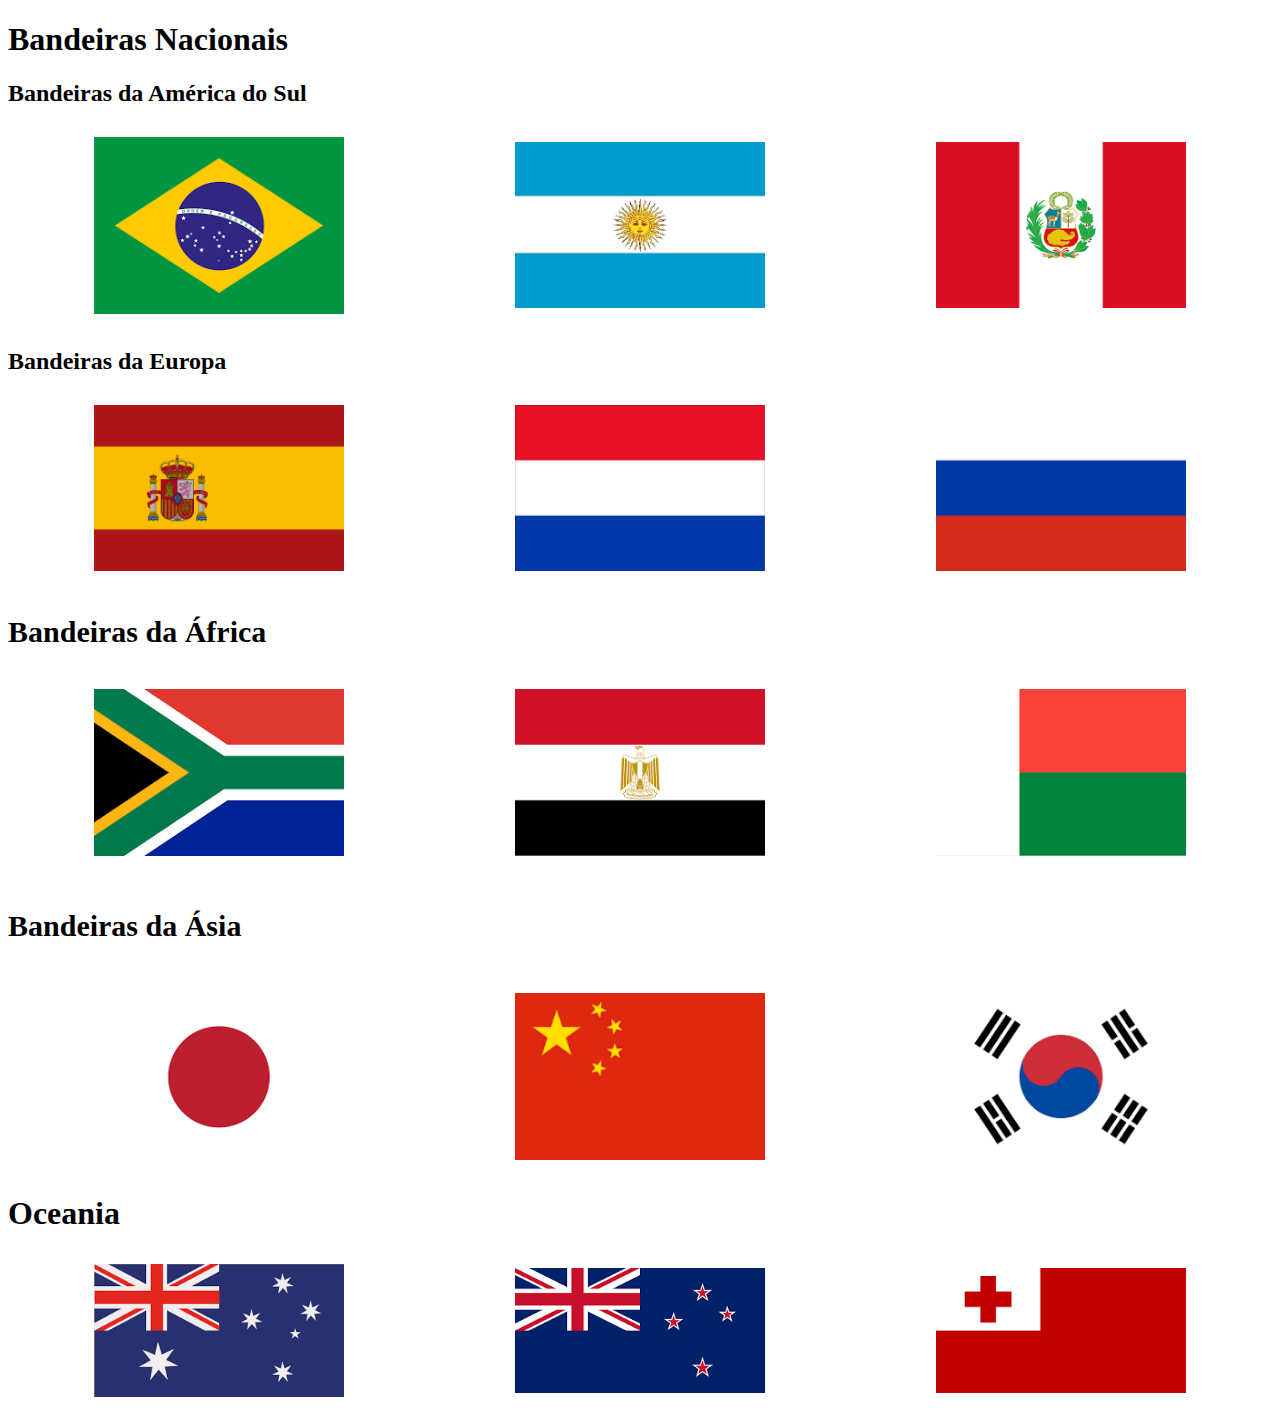
<file: Exercício 9.html>
<!DOCTYPE html>
<html lang="pt-BR">
<head>
    <meta charset="UTF-8">
    <meta name="viewport" content="width=device-width, initial-scale=1.0">
    <title>Bandeiras Nacionais</title>
    <style>
        h3 {
            font-size: 30px;
        }
        h4 {
            font-size: 30px;
        }
        table {
            width: 100%;
            border-collapse: collapse;
        }
        td {
            text-align: center;
            padding: 10px;
        }
        img {
            width: 250px;
        }
    </style>
</head>
<body>
    <h1>Bandeiras Nacionais</h1>

    <h2>Bandeiras da América do Sul</h2>
    <table>
        <tr>
            <td>
                <a href="https://pt.wikipedia.org/wiki/Brasil" target="_blank">
                    <img src="[data-uri]" alt="Bandeira do Brasil">
                </a>
            </td>
            <td>
                <a href="https://pt.wikipedia.org/wiki/Argentina" target="_blank">
                    <img src="[data-uri]" alt="Bandeira da Argentina">
                </a>
            </td>
            <td>
                <a href="https://pt.wikipedia.org/wiki/Peru" target="_blank">
                    <img src="[data-uri]" alt="Bandeira do Peru">
                </a>
            </td>
        </tr>
    </table>

    <h2>Bandeiras da Europa</h2>
    <table>
        <tr>
            <td>
                <a href="https://pt.wikipedia.org/wiki/Espanha" target="_blank">
                    <img src="[data-uri]" alt="Bandeira da Espanha">
                </a>
            </td>
            <td>
                <a href="https://pt.wikipedia.org/wiki/Holanda" target="_blank">
                    <img src="[data-uri]" alt="Bandeira da Holanda">
                </a>
            </td>
            <td>
                <a href="https://pt.wikipedia.org/wiki/Russia" target="_blank">
                    <img src="[data-uri]" alt="Bandeira da Rússia">
                </a>
            </td>
        </tr>
    </table>

    <h3>Bandeiras da África</h3>
    <table>
        <tr>
            <td>
                <a href="https://pt.wikipedia.org/wiki/África_do_Sul" target="_blank">
                    <img src="[data-uri]" alt="Bandeira da África do Sul">
                </a>
            </td>
            <td>
                <a href="https://pt.wikipedia.org/wiki/Egito" target="_blank">
                    <img src="[data-uri]" alt="Bandeira do Egito">
                </a>
            </td>
            <td>
                <a href="https://pt.wikipedia.org/wiki/Madagascar" target="_blank">
                    <img src="[data-uri]" alt="Bandeira de Madagascar">
                </a>
            </td>
        </tr>
    </table>

    <h4>Bandeiras da Ásia</h4>
    <table>
        <tr>
            <td>
                <a href="https://pt.wikipedia.org/wiki/Japão" target="_blank">
                    <img src="[data-uri]" alt="Bandeira do Japão">
                </a>
            </td>
            <td>
                <a href="https://pt.wikipedia.org/wiki/China" target="_blank">
                    <img src="[data-uri]" alt="Bandeira da China">
                </a>
            </td>
            <td>
                <a href="https://pt.wikipedia.org/wiki/Coreia_do_Sul" target="_blank">
                    <img src="[data-uri]" alt="Bandeira da Coreia do Sul">
                </a>
            </td>
        </tr>
    </table>

    <h1>Oceania</h1>
    <table>
        <tr>
            <td>
                <a href="https://pt.wikipedia.org/wiki/Austrália" target="_blank">
                    <img src="[data-uri]" alt="Bandeira da Austrália">
                </a>
            </td>
            <td>
                <a href="https://pt.wikipedia.org/wiki/Nova_Zelândia" target="_blank">
                    <img src="[data-uri]" alt="Bandeira da Nova Zelândia">
                </a>
            </td>
            <td>
                <a href="https://pt.wikipedia.org/wiki/Tonga" target="_blank">
                    <img src="[data-uri]" alt="Bandeira de Tonga">
                </a>
            </td>
        </tr>
    </table>
</body>
</html>
</file>
